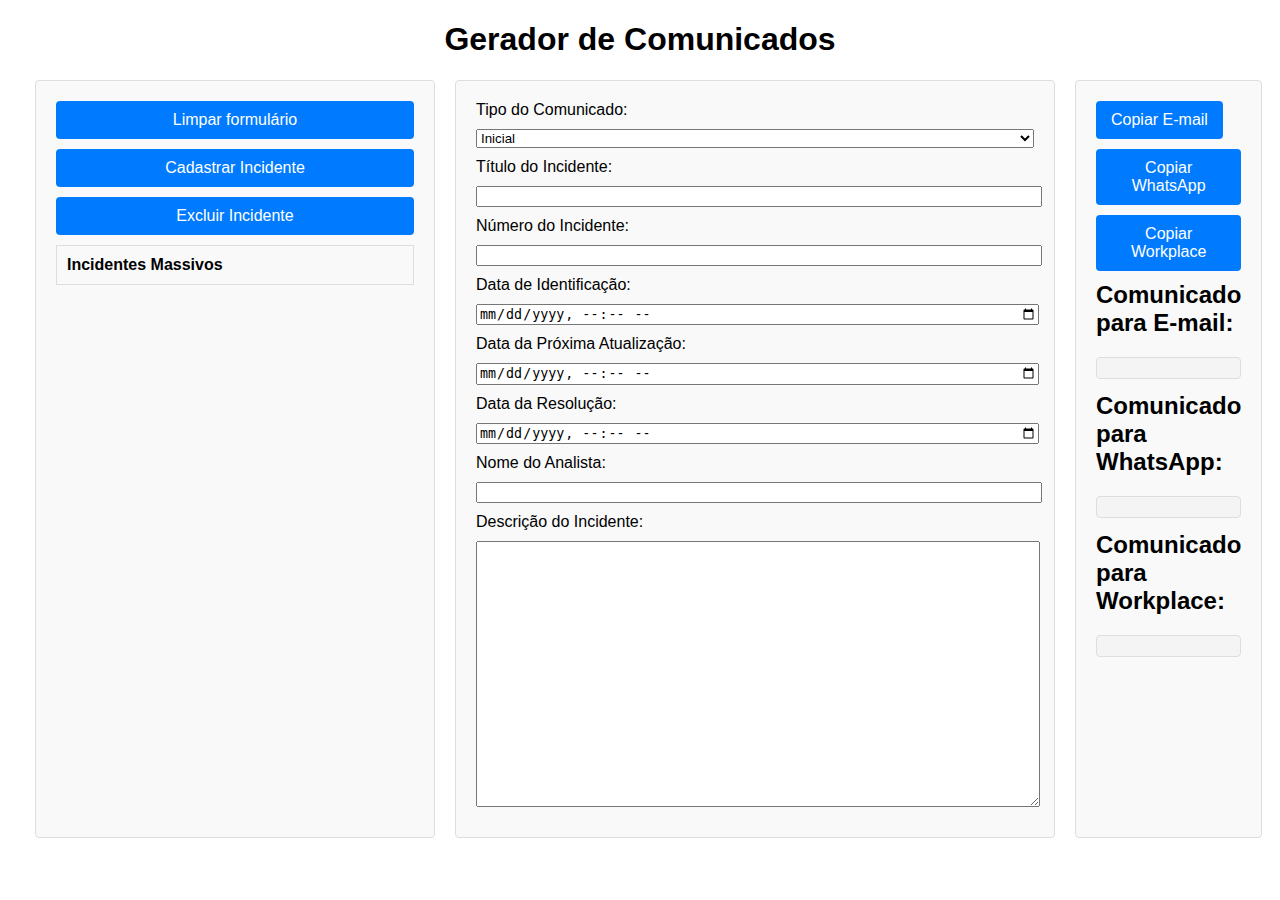
<file: index.html>
<!DOCTYPE html>
<html lang="pt-BR">
  <head>
    <meta charset="UTF-8" />
    <meta name="viewport" content="width=device-width, initial-scale=1.0" />
    <title>Gerador de Comunicados</title>
    <link rel="stylesheet" href="style.css" />
  </head>
  <body>
    <div class="container">
      <h1>Gerador de Comunicados</h1>
      <div class="grid-container">
        <!-- Grid 1: Selects e Botões -->
        <div class="grid-item">
          <button type="button" onclick="limparFormulario()">
            Limpar formulário
          </button>
          <button type="button" onclick="cadastrarIncidente()">
            Cadastrar Incidente
          </button>
          <button type="button" onclick="excluirIncidente()">
            Excluir Incidente
          </button>
          <!-- <button type="button" onclick="limparLocalStorage()">
            Limpar Todos os Dados
          </button> -->
          <table id="incidentTable">
            <thead>
              <tr>
                <th>Incidentes Massivos</th>
              </tr>
            </thead>
            <tbody>
              <!-- Incidentes serão carregados de localStorage aqui -->
            </tbody>
          </table>
        </div>

        <!-- Grid 2: Formulário -->
        <div class="grid-item">
          <form id="comunicadoForm">
            <label for="tipo">Tipo do Comunicado:</label>
            <select id="tipo" required onchange="gerarComunicado()">
              <option value="PADRÃO">Inicial</option>
              <option value="ATUALIZAÇÃO">Atualização</option>
              <option value="RESOLVIDO">Resolvido</option>
            </select>

            <label for="titulo">Título do Incidente:</label>
            <input
              type="text"
              id="titulo"
              required
              oninput="gerarComunicado()" />

            <label for="numero">Número do Incidente:</label>
            <input type="text" id="numero" oninput="gerarComunicado()" />

            <label for="dataIdentificacao">Data de Identificação:</label>
            <input
              type="datetime-local"
              id="dataIdentificacao"
              oninput="gerarComunicado()" />

            <label for="dataAtualizacao">Data da Próxima Atualização:</label>
            <input
              type="datetime-local"
              id="dataAtualizacao"
              oninput="gerarComunicado()" />

            <label for="dataResolucao">Data da Resolução:</label>
            <input
              type="datetime-local"
              id="dataResolucao"
              oninput="gerarComunicado()" />

            <label for="nomeAnalista">Nome do Analista:</label>
            <input
              type="text"
              id="nomeAnalista"
              required
              oninput="gerarComunicado()" />
            <label for="descricao">Descrição do Incidente:</label>
            <textarea
              id="descricao"
              required
              oninput="gerarComunicado()"></textarea>
          </form>
        </div>

        <div class="grid-item">
          <button
            type="button"
            class="grid-button"
            onclick="copiarConteudo('outputEmail')">
            Copiar E-mail
          </button>
          <button
            type="button"
            class="grid-button"
            onclick="copiarConteudo('outputWhatsApp')">
            Copiar WhatsApp
          </button>
          <button
            type="button"
            class="grid-button"
            onclick="copiarConteudo('outputWorkplace')">
            Copiar Workplace
          </button>
          <div class="output">
            <h2>Comunicado para E-mail:</h2>
            <pre id="outputEmail"></pre>

            <h2>Comunicado para WhatsApp:</h2>
            <pre id="outputWhatsApp"></pre>

            <h2>Comunicado para Workplace:</h2>
            <pre id="outputWorkplace"></pre>
          </div>
        </div>
      </div>
    </div>
    <script src="script.js"></script>
  </body>
</html>
</file>
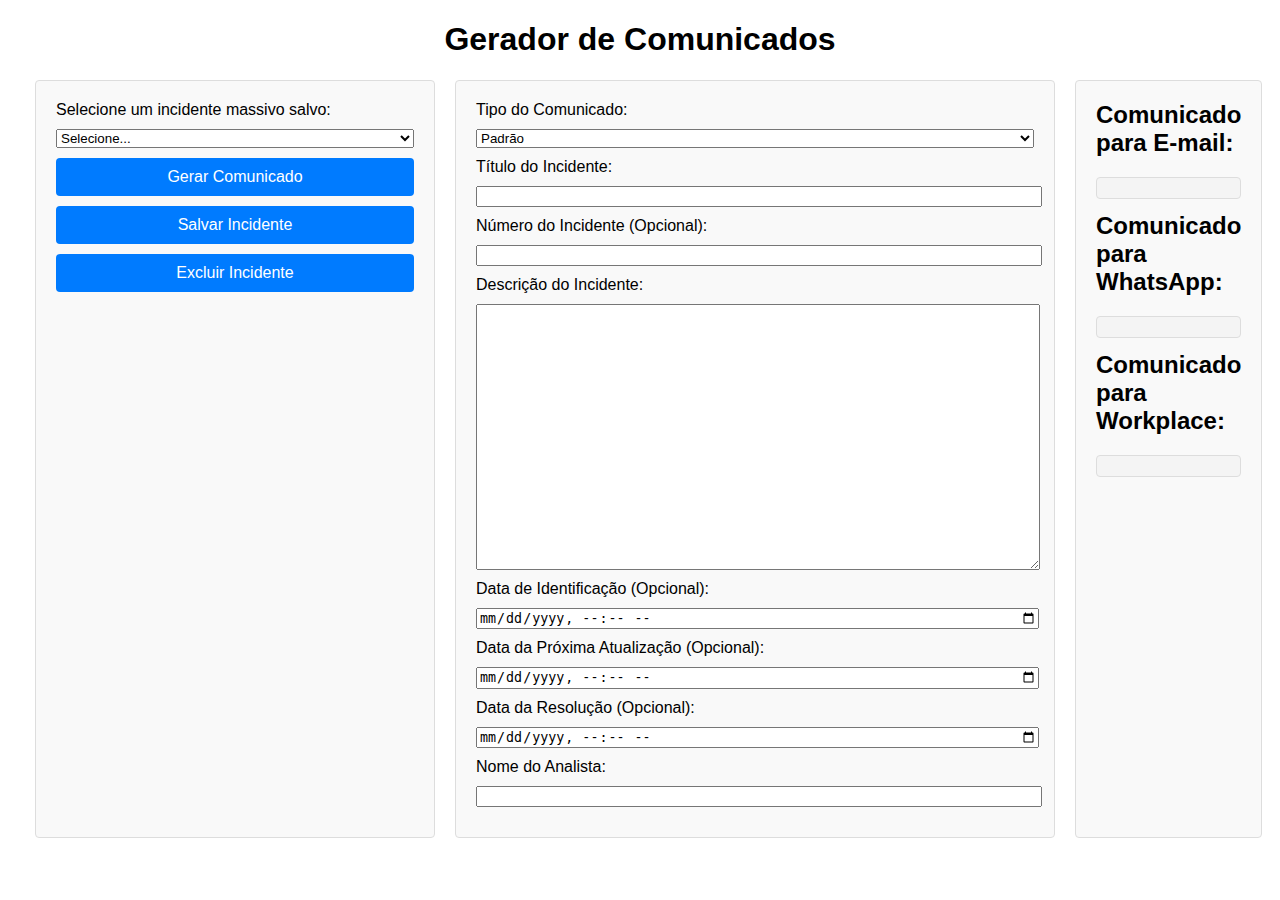
<file: massivos.html>
<!DOCTYPE html>
<html lang="pt-BR">
  <head>
    <meta charset="UTF-8" />
    <meta name="viewport" content="width=device-width, initial-scale=1.0" />
    <title>Gerador de Comunicados</title>
    <link rel="stylesheet" href="style.css" />
  </head>
  <body>
    <div class="container">
      <h1>Gerador de Comunicados</h1>
      <div class="grid-container">
        <!-- Grid 1: Selects e Botões -->
        <div class="grid-item">
          <div>
            <label for="incidentSelect"
              >Selecione um incidente massivo salvo:</label
            >
            <select id="incidentSelect" onchange="loadIncident()">
              <option value="">Selecione...</option>
            </select>
          </div>

          <button type="button" onclick="gerarComunicado()">
            Gerar Comunicado
          </button>
          <button type="button" onclick="salvarIncidente()">
            Salvar Incidente
          </button>
          <button type="button" onclick="excluirIncidente()">
            Excluir Incidente
          </button>
        </div>

        <!-- Grid 2: Formulário -->
        <div class="grid-item">
          <form id="comunicadoForm">
            <label for="tipo">Tipo do Comunicado:</label>
            <select id="tipo" required onchange="gerarComunicado()">
              <option value="PADRÃO">Padrão</option>
              <option value="ATUALIZAÇÃO">Atualização</option>
              <option value="RESOLVIDO">Resolvido</option>
            </select>

            <label for="titulo">Título do Incidente:</label>
            <input type="text" id="titulo" required />

            <label for="numero">Número do Incidente (Opcional):</label>
            <input type="text" id="numero" />

            <label for="descricao">Descrição do Incidente:</label>
            <textarea id="descricao" required></textarea>

            <label for="dataIdentificacao"
              >Data de Identificação (Opcional):</label
            >
            <input type="datetime-local" id="dataIdentificacao" />

            <label for="dataAtualizacao"
              >Data da Próxima Atualização (Opcional):</label
            >
            <input type="datetime-local" id="dataAtualizacao" />

            <label for="dataResolucao">Data da Resolução (Opcional):</label>
            <input type="datetime-local" id="dataResolucao" />

            <label for="nomeAnalista">Nome do Analista:</label>
            <input type="text" id="nomeAnalista" required />
          </form>
        </div>

        <!-- Grid 3: Textos Formatados -->
        <div class="grid-item">
          <div class="output">
            <h2>Comunicado para E-mail:</h2>
            <pre id="outputEmail"></pre>

            <h2>Comunicado para WhatsApp:</h2>
            <pre id="outputWhatsApp"></pre>

            <h2>Comunicado para Workplace:</h2>
            <pre id="outputWorkplace"></pre>
          </div>
        </div>
      </div>
    </div>
    <script src="script.js"></script>
  </body>
</html>
</file>
<file: style.css>
body {
  font-family: Arial, sans-serif;
  margin: 20px;
}

.container {
  margin: 0 auto;
}

h1 {
  text-align: center;
}

.grid-container {
  display: grid;
  grid-template-columns: 400px 600px 1fr; /* Primeiro e segundo grids fixos, terceiro grid flexível */
  gap: 20px;
  margin-top: 20px;
  padding-left: 15px; /* Fixando o primeiro grid a 15px da esquerda */
  padding-right: 15px; /* Fixando o segundo grid a 15px da direita */
}

.grid-item {
  padding: 20px;
  background-color: #f9f9f9;
  border: 1px solid #ddd;
  border-radius: 4px;
  max-width: 1000px;
}

label,
textarea,
input,
select {
  display: block;
  width: 100%;
  margin-bottom: 10px;
}

textarea {
  height: 260px;
}

button {
  display: block;
  width: 100%;
  margin-bottom: 10px;
  padding: 10px 15px;
  font-size: 16px;
  cursor: pointer;
  background-color: #007bff;
  color: white;
  border: none;
  border-radius: 4px;
}

.grid-button {
  width: auto;
  display: inline;
}

button:hover {
  background-color: #0056b3;
}

.output pre {
  background: #f4f4f4;
  padding: 10px;
  border: 1px solid #ddd;
  border-radius: 4px;
  white-space: pre-wrap;
  word-wrap: break-word;
}

.output h2 {
  margin-top: 0;
}

/* Estilo da tabela */
table {
  width: 100%;
  border-collapse: collapse;
}

table th,
table td {
  padding: 10px;
  border: 1px solid #ddd;
  text-align: left;
}

table tr {
  cursor: pointer;
  background-color: #f9f9f9;
}

table tr:hover {
  background-color: #f1f1f1;
}
</file>
